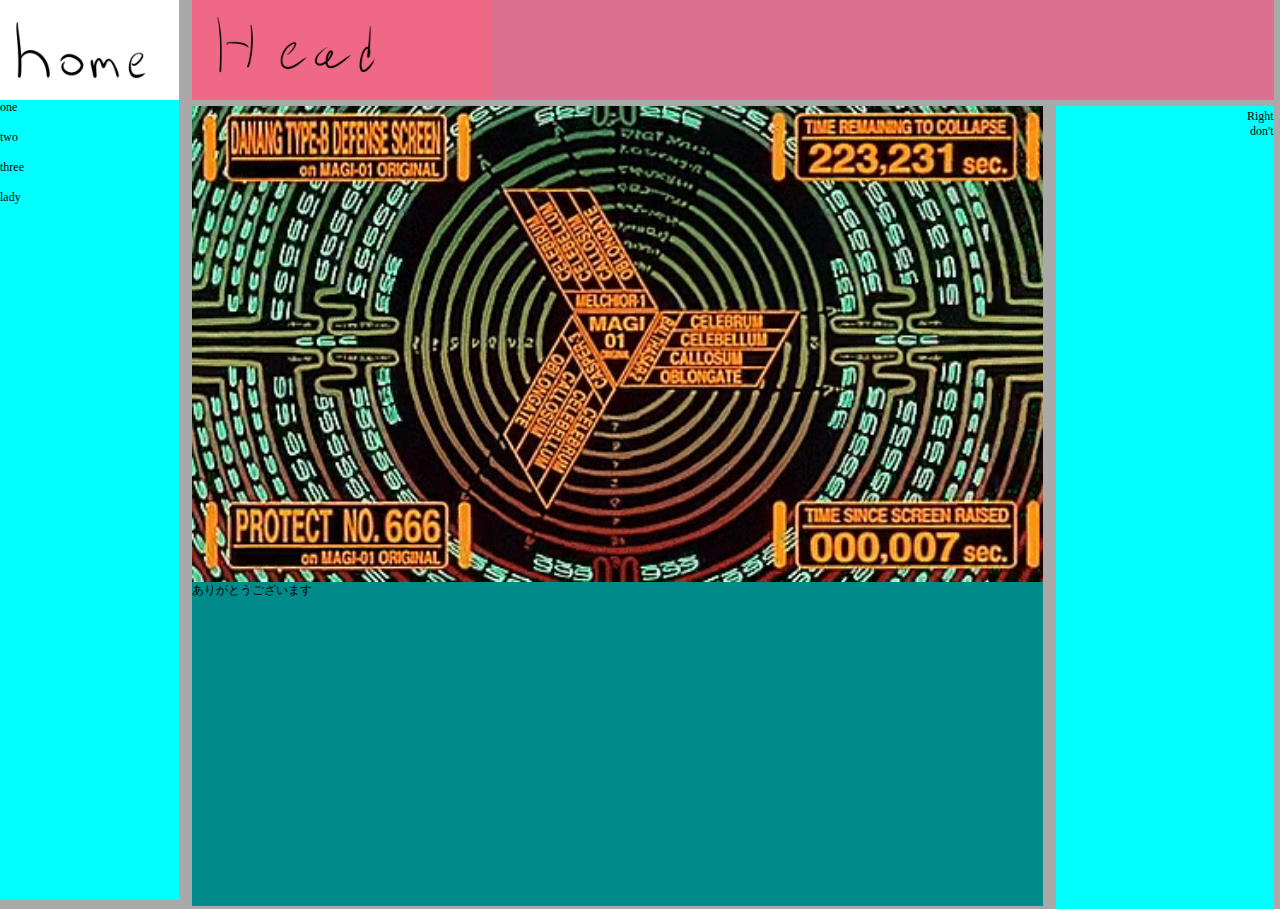
<file: docs/index.html>
﻿<head>

    <link rel="stylesheet" href="style.css">

    <title>
        INDEX
    </title>
</head>


<body>

    <div class="left">

        <div class="lefthome">
            <a href="index.html"> <img src="pics/Lenny.PNG" height="100% auto" width="100% auto" /> </a>
        </div>

        <a href="one.html"> one </a>
		<br/><br/>
        <a href="two.html"> two </a>
		<br/><br/>
        <a href="three.html"> three </a>
		<br/><br/>
        <a href="four.html"> lady </a>
    </div>

    <div class="container">

        <div class="invisleft"></div>

        <div class="header">
            <img src="pics/wave.jpg" height="100%"/>
        </div>

        <div class="middle">
			<img src="eva.gif" width="100%"/>
			<br />
			ありがとうございます
        </div>

        <div class="right">
            Right
            <br />
            <a href="nyes.html"> don't </a>
        </div>
    </div>
</body>
</file>
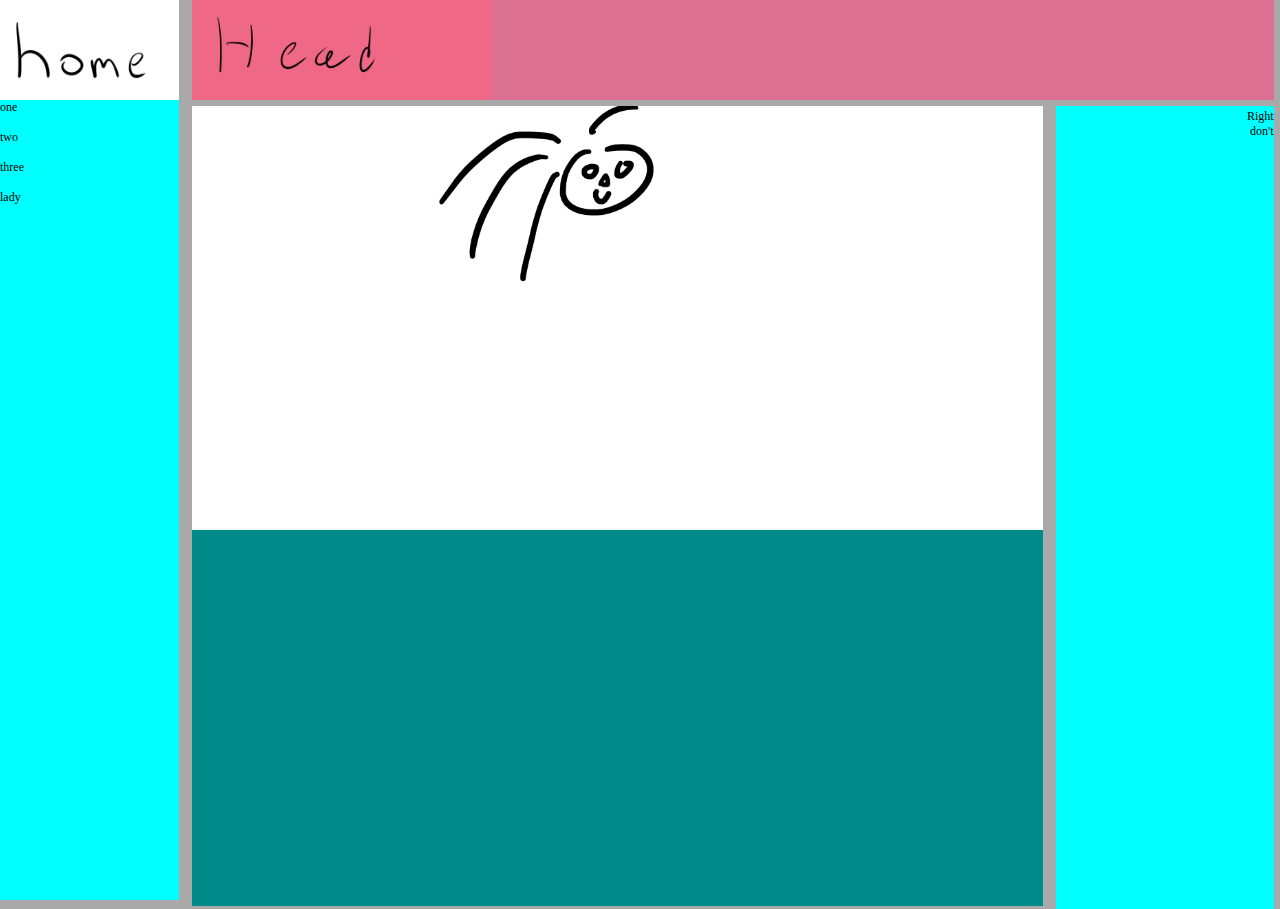
<file: docs/four.html>
﻿<head>

    <link rel="stylesheet" href="style.css">

    <title>
        Lady
    </title>
</head>


<body>

    <div class="left">
	
        <div class="lefthome">
            <a href="index.html"> <img src="pics/Lenny.PNG" height="100% auto" width="100% auto" /> </a>   
        </div>

        <a href="one.html"> one </a>
		<br/><br/>
        <a href="two.html"> two </a>
		<br/><br/>
        <a href="three.html"> three </a>
		<br/><br/>
        <a href="four.html"> lady </a>
	</div>

    <div class="container">

        <div class="invisleft"></div>

        <div class="header">
            <img src="pics/wave.jpg" height="100%"/>
        </div>

        <div class="middle">
			<img src="bif.gif" width="100%"/>
        </div>

        <div class="right">
            Right
            <br />
            <a href="yes.html"> don't </a>
        </div>
    </div>
</body>
</file>
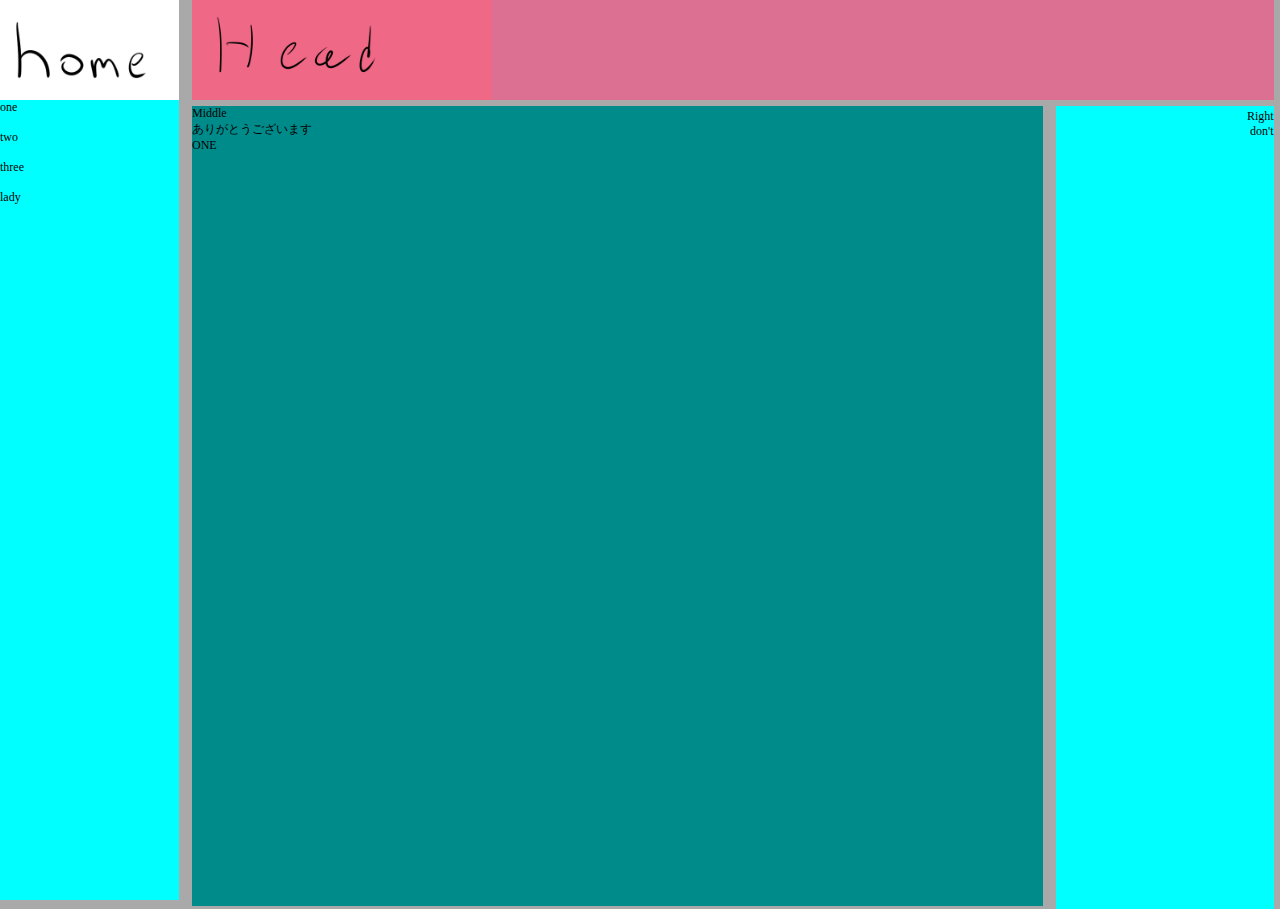
<file: docs/one.html>
﻿<head>

    <link rel="stylesheet" href="style.css">

    <title>
        ONE
    </title>
</head>


<body>

    <div class="left">
	
        <div class="lefthome">
            <a href="index.html"> <img src="pics/Lenny.PNG" height="100% auto" width="100% auto" /> </a>   
        </div>

        <a href="one.html"> one </a>
		<br/><br/>
        <a href="two.html"> two </a>
		<br/><br/>
        <a href="three.html"> three </a>
		<br/><br/>
        <a href="four.html"> lady </a>
	</div>

    <div class="container">

        <div class="invisleft"></div>

        <div class="header">
            <img src="pics/wave.jpg" height="100%"/>
        </div>

        <div class="middle">
            Middle
            <br />
            ありがとうございます
			<br />
			ONE
        </div>

        <div class="right">
            Right
            <br />
            <a href="yes.html"> don't </a>
        </div>
    </div>
</body>
</file>
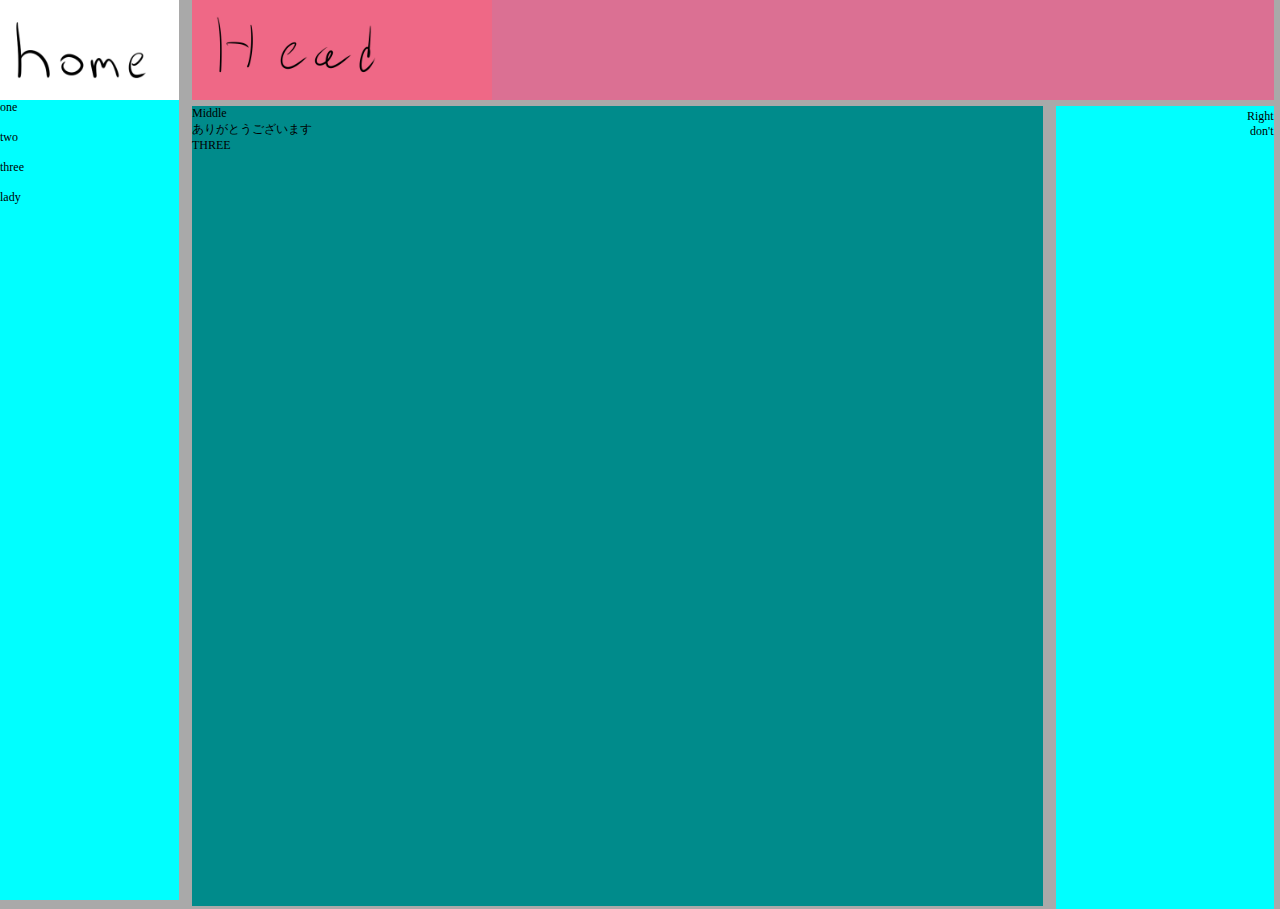
<file: docs/three.html>
﻿<head>

    <link rel="stylesheet" href="style.css">

    <title>
        THREE
    </title>
</head>


<body>

    <div class="left">
	
        <div class="lefthome">
            <a href="index.html"> <img src="pics/Lenny.PNG" height="100% auto" width="100% auto" /> </a>   
        </div>

        <a href="one.html"> one </a>
		<br/><br/>
        <a href="two.html"> two </a>
		<br/><br/>
        <a href="three.html"> three </a>
		<br/><br/>
        <a href="four.html"> lady </a>
	</div>

    <div class="container">

        <div class="invisleft"></div>

        <div class="header">
            <img src="pics/wave.jpg" height="100%"/>
        </div>

        <div class="middle">
            Middle
            <br />
            ありがとうございます
			<br />
			THREE
        </div>

        <div class="right">
            Right
            <br />
            <a href="yes.html"> don't </a>
        </div>
    </div>
</body>
</file>
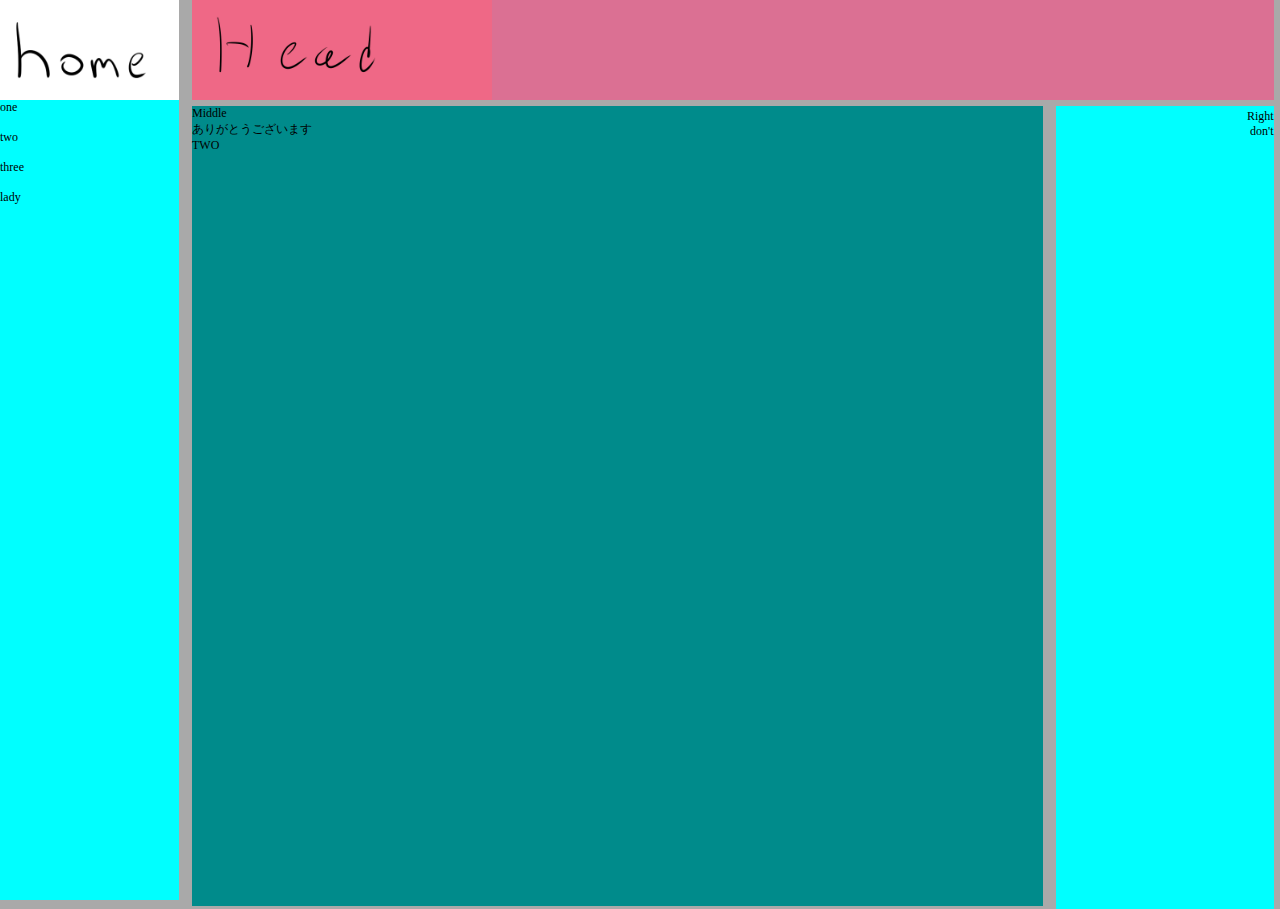
<file: docs/two.html>
﻿<head>

    <link rel="stylesheet" href="style.css">

    <title>
        TWO
    </title>
</head>


<body>

    <div class="left">
	
        <div class="lefthome">
            <a href="index.html"> <img src="pics/Lenny.PNG" height="100% auto" width="100% auto" /> </a>   
        </div>

        <a href="one.html"> one </a>
		<br/><br/>
        <a href="two.html"> two </a>
		<br/><br/>
        <a href="three.html"> three </a>
		<br/><br/>
        <a href="four.html"> lady </a>  
	</div>

    <div class="container">

        <div class="invisleft"></div>

        <div class="header">
            <img src="pics/wave.jpg" height="100%"/>
        </div>

        <div class="middle">
            Middle
            <br />
            ありがとうございます
			<br />
			TWO
        </div>

        <div class="right">
            Right
            <br />
            <a href="yes.html"> don't </a>
        </div>
    </div>
</body>
</file>
<file: docs/style.css>
a:link {
    text-decoration: none;
}

a:visited {
    text-decoration: none;
}

a {
    color: black;
}

body {
    font-size: 12px;
    font-family: Verdana;
    background-color: darkgray;
    margin: 0px;
}

.evenbiggercontainer {
    width: 100%;
    height: 100%;
}

.container {
    width: 100%;
    height: 100%;
}

.invisleft {
    height: 100%;
    width: 14%;
    float: left;
    background-color: red;
    margin-right: 1%;
}

.header {
    height: 100px;
    width: 84.5%;
    margin-bottom: 0.5%;
    background-color: palevioletred;
    float: left;
}

.left {
    height: 100%;
    width: 14%;
    background-color: cyan;
    float: left;
    position: fixed;
    /*
    padding-top: 0.2%;
    padding-left: 0.5%;
    */
}

.lefthome {
    width: 100%;
    height: 100px;
    background-color: red;
}

.middle {
    height: 800px;
    width: 66.5%;
    color: black;
    background-color: darkcyan;
    float: left;
    margin-right: 1%;
}

.right {
    height: 800px;
    width: 16.5%;
    text-align: end;
    background-color: cyan;
    float: left;
    padding-top: 0.2%;
    padding-left: 0.5%;
}
</file>
